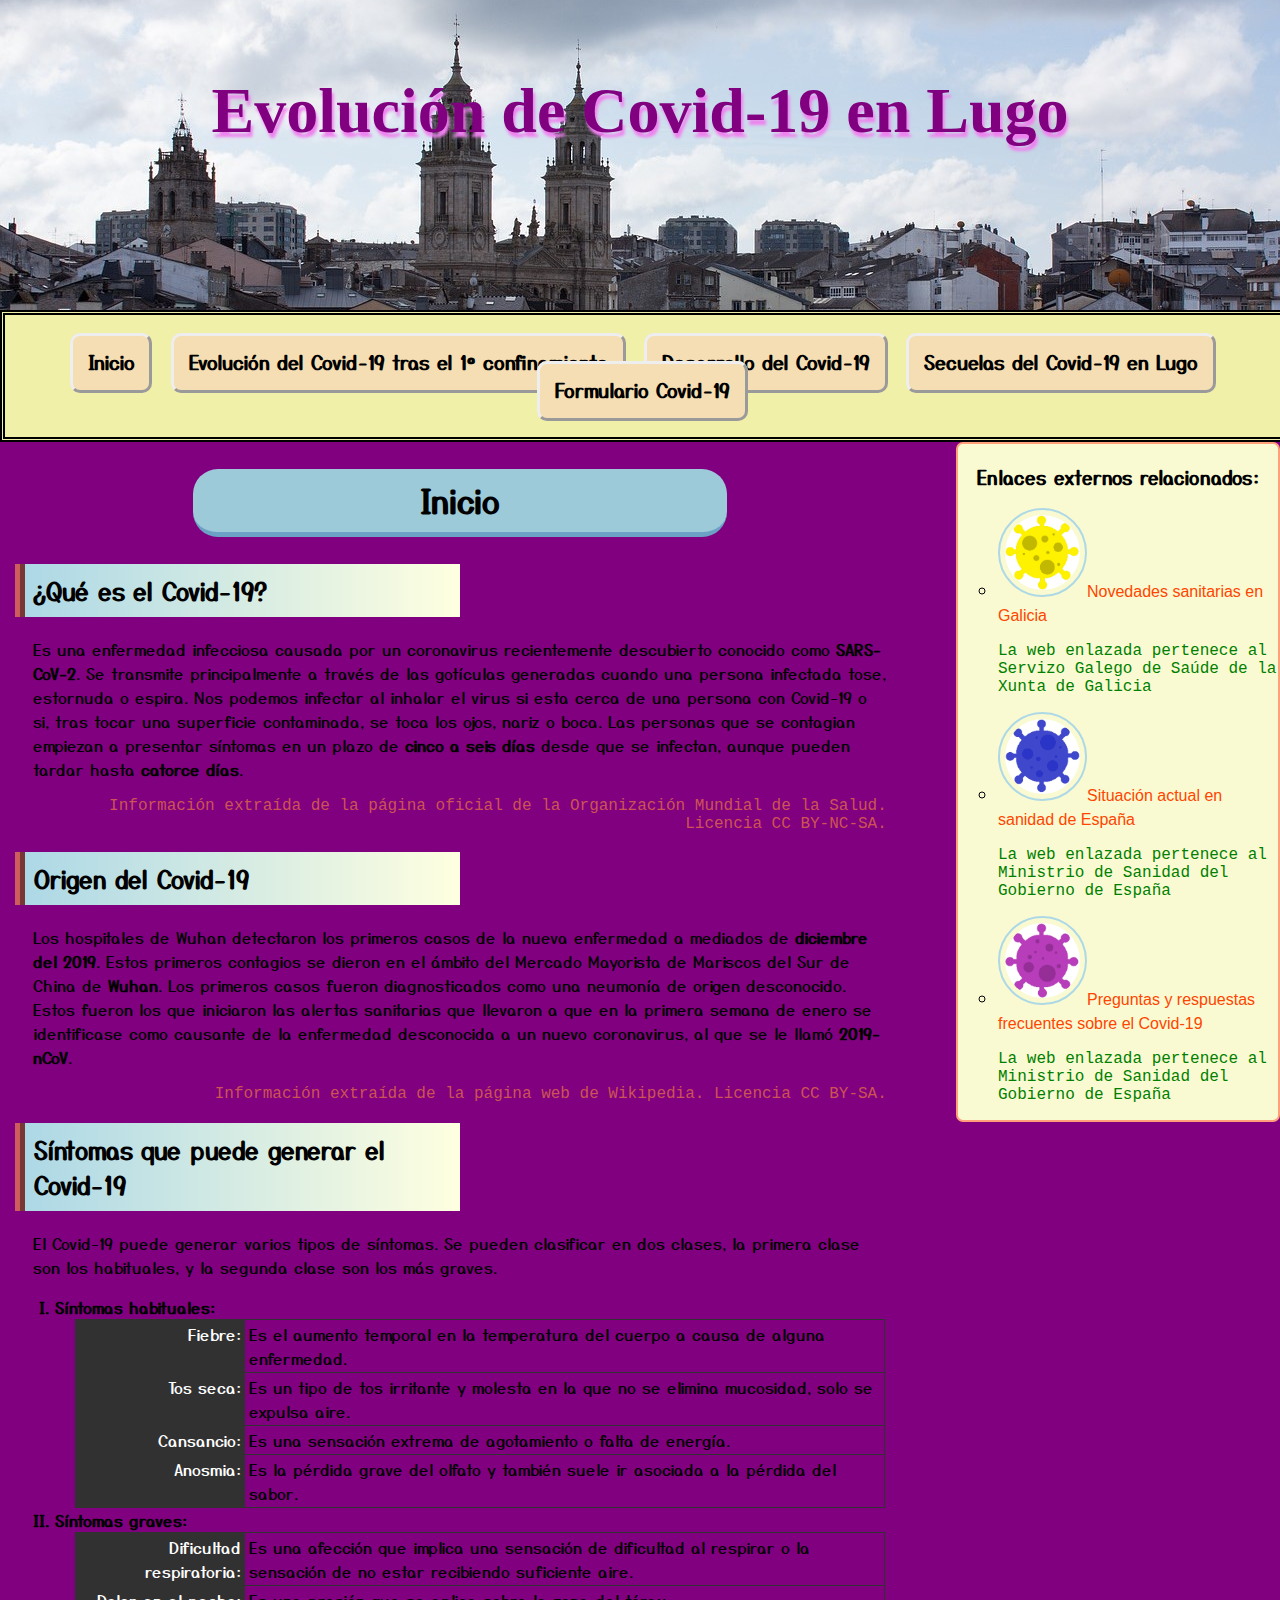
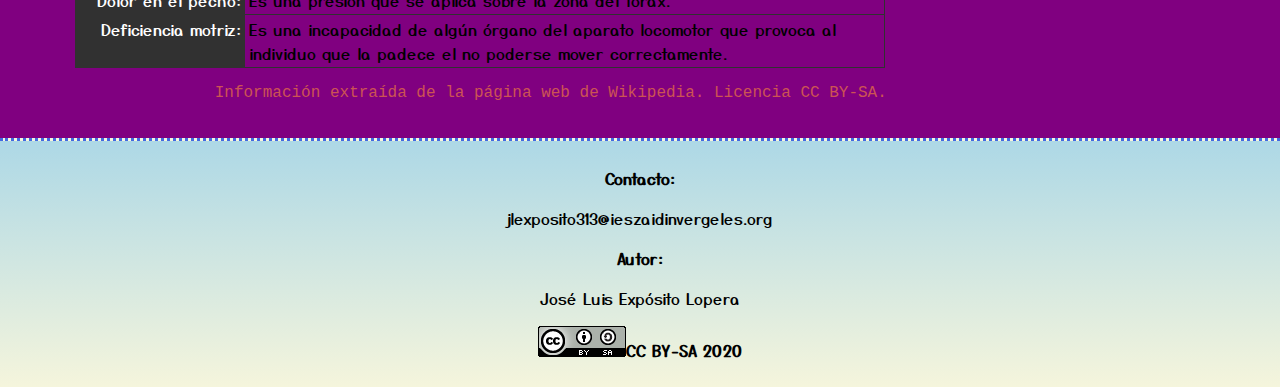
<file: index.htm>
<!DOCTYPE html>
<!--
     PRÁCTICA: Práctica 2

      AUTOR: José Luis Expósito Lopera

      CLASE: 1º ASIR-C

      TÍTULO DE LA PRÁCTICA: Diseño Web Estático (HTML+CSS)

      FECHA: 11/01/2021
-->
<html lang="es">    <!-- Determinamos el idioma del documento HTML -->
	<head>
        <meta charset="UTF-8"/>     <!-- Definimos la codificación de caracteres del documento HTML -->
        <meta name="author" content="José Luis Expósito Lopera"/>   <!-- Definimos al autor del documento HTML -->
        <meta name="keywords" lang="es" content="Galicia, Lugo, COVID-19, coronavirus, contagios, evolución covid19, pandemia"/>    <!-- Definimos palabras clave del documento HTML -->
        <meta name="description" lang="es" content="Evolución de la pandemia del coronavirus en la provincia gallega de Lugo"/>     <!-- Establecemos una descripción al documento HTML -->
		<title>Inicio</title>   <!-- Damos un titulo al documento HTML -->
        <link rel="icon" href="imagenes/favicon.png" type="image/png"/>     <!-- Establecemos el favicon de nuestra web y con "href" escogemos la ruta hasta la imagen -->
        <link rel="stylesheet" type="text/css" href="estilo/estilos.css">
	</head>
	<body>
        <header>    <!-- Definimos un contenedor de cabecera -->
            <h1>Evolución de Covid-19 en Lugo</h1>      <!-- Establecemos un encabezado -->

        </header>

        <nav>
            <ul>    <!-- Hacemos una lista desordenada, dentro de ella colocamos los ítems con "li" -->
                <li><a href="index.html" target="_self">Inicio</a></li>     <!-- Establecemos un hipervínculo hacia otra página. El destino del enlace lo determina href. Además añadimos que se abra en la misma pestaña con target="self" -->
                <li><a href="páginas/EvoluciónCovid.html" target="_self">Evolución del Covid-19 tras el 1º confinamiento</a></li>
                <li><a href="páginas/DesarrolloCovid.html" target="_self">Desarrollo del Covid-19</a></li>
                <li><a href="páginas/SecuelasCovid.html" target="_self">Secuelas del Covid-19 en Lugo</a></li>
                <li><a href="páginas/FormularioCovid.html" target="_self">Formulario Covid-19</a></li>
            </ul>
        </nav>

        <div class="contenedor">
        <section>   <!-- Definimos un espacio de sección -->
            <h2 class="sech">Inicio</h2>

            <article>   <!-- Definimos un artículo dentro de la sección -->
                <h2>¿Qué es el Covid-19?</h2>
                <p>Es una enfermedad infecciosa causada por un coronavirus recientemente descubierto conocido como <em>SARS-CoV-2</em>. Se transmite principalmente a través de las gotículas generadas cuando una persona infectada tose, estornuda o espira. Nos podemos infectar al inhalar el virus si esta cerca de una persona con Covid-19 o si, tras tocar una superficie contaminada, se toca los ojos, nariz o boca. Las personas que se contagian empiezan a presentar síntomas en un plazo de <em>cinco a seis días</em> desde que se infectan, aunque pueden tardar hasta <em>catorce días</em>.</p>      <!-- Definimos un párrafo -->
                <p class="cc">Información extraída de la página oficial de la Organización Mundial de la Salud. Licencia CC BY-NC-SA.</p>   <!-- Le damos la clase de Creative Commons al párrafo para diferenciarlo -->
            </article>

            <article>
                <h2>Origen del Covid-19</h2>
                <p>Los hospitales de Wuhan detectaron los primeros casos de la nueva enfermedad a mediados de <em>diciembre del 2019</em>. Estos primeros contagios se dieron en el ámbito del Mercado Mayorista de Mariscos del Sur de China de <em>Wuhan</em>. Los primeros casos fueron diagnosticados como una neumonía de origen desconocido. Estos fueron los que iniciaron las alertas sanitarias que llevaron a que en la primera semana de enero se identificase como causante de la enfermedad desconocida a un nuevo coronavirus, al que se le llamó <em>2019-nCoV</em>.</p>
                <p class="cc">Información extraída de la página web de Wikipedia. Licencia CC BY-SA.</p>
            </article>

            <article>
                <h2>Síntomas que puede generar el Covid-19</h2>
                <p>El Covid-19 puede generar varios tipos de síntomas. Se pueden clasificar en dos clases, la primera clase son los habituales, y la segunda clase son los más graves.</p>
                    <ol id="Sintomas">    <!-- Establecemos una lista ordenada para la que el 1 se referirá a los síntomas habituales y el 2 a los síntomas graves -->
                        <li class="Sintoma">Síntomas habituales:
                            <dl>    <!-- Establecemos una lista de definición que contendrá los distintos tipos de síntomas con "dt" y una definición de los mismos con "dd" -->
                                <dt>Fiebre:</dt><dd>Es el aumento temporal en la temperatura del cuerpo a causa de alguna enfermedad.</dd>
                                <dt>Tos seca:</dt><dd>Es un tipo de tos irritante y molesta en la que no se elimina mucosidad, solo se expulsa aire.</dd>
                                <dt>Cansancio:</dt><dd>Es una sensación extrema de agotamiento o falta de energía.</dd>
                                <dt>Anosmia:</dt><dd>Es la pérdida grave del olfato y también suele ir asociada a la pérdida del sabor.</dd>
                            </dl>  
                        </li>
                        <li class="Sintoma">Síntomas graves:
                            <dl>
                                <dt>Dificultad respiratoria:</dt><dd>Es una afección que implica una sensación de dificultad al respirar o la sensación de no estar recibiendo suficiente aire.</dd>
                                <dt>Dolor en el pecho:</dt><dd>Es una presión que se aplica sobre la zona del tórax.</dd>
                                <dt>Deficiencia motriz:</dt><dd>Es una incapacidad de algún órgano del aparato locomotor que provoca al individuo que la padece el no poderse mover correctamente.</dd>
                            </dl> 
                        </li>
                    </ol>
                <p class="cc">Información extraída de la página web de Wikipedia. Licencia CC BY-SA.</p>
            </article>

        </section>
        </div>

        <aside>     <!-- Hacemos una parte con contenido extra -->
            <h3>Enlaces externos relacionados:</h3>
            <ul class="aside">
                <li><a href="https://www.sergas.gal/" target="_blank">      <!-- Definimos la ruta del contenido relacionado y añadimos que se abra en una nueva pestaña con target="_blank" -->
                    <img src="imagenes/VirusA434.jpg" alt="Dibujo virus Covid-19 en amarillo" width="75" height="75"/>Novedades sanitarias en Galicia</a>   <!-- Añadimos una imagen, establecemos la ruta hacia la imagen y agregamos un texto alternativo a nuestra imagen. También le damos un tamaño mediante "width" y "height" -->
                    <p class="cc">La web enlazada pertenece al Servizo Galego de Saúde de la Xunta de Galicia</p>
                </li>

                <li><a href="https://www.mscbs.gob.es/profesionales/saludPublica/ccayes/alertasActual/nCov/situacionActual.htm" target="_blank">
                    <img src="imagenes/VirusB434.jpg" alt="Dibujo virus Covid-19 en azul" width="75" height="75"/>Situación actual en sanidad de España</a>
                    <p class="cc">La web enlazada pertenece al Ministrio de Sanidad del Gobierno de España</p>
                </li>

                <li><a href="https://www.mscbs.gob.es/ciudadanos/ene-covid/faqs.htm" target="_blank">
                    <img src="imagenes/VirusR434.jpg" alt="Dibujo virus Covid-19 en morado" width="75" height="75"/>Preguntas y respuestas frecuentes sobre el Covid-19</a>
                    <p class="cc">La web enlazada pertenece al Ministrio de Sanidad del Gobierno de España</p>
                </li>
            </ul>
        </aside>

        <footer>    <!-- Hacemos un pie de página -->
            <p class="footer">Contacto:</p><p>jlexposito313@ieszaidinvergeles.org</p>
            <p class="footer">Autor:</p><p>José Luis Expósito Lopera</p>
            <p class="footer"><img src="imagenes/CCBYSA.png" alt="Licencia Creative Commons Reconocimiento-CompartirIgual"/>CC BY-SA 2020</p>
        </footer>
	</body>
</html>
</file>
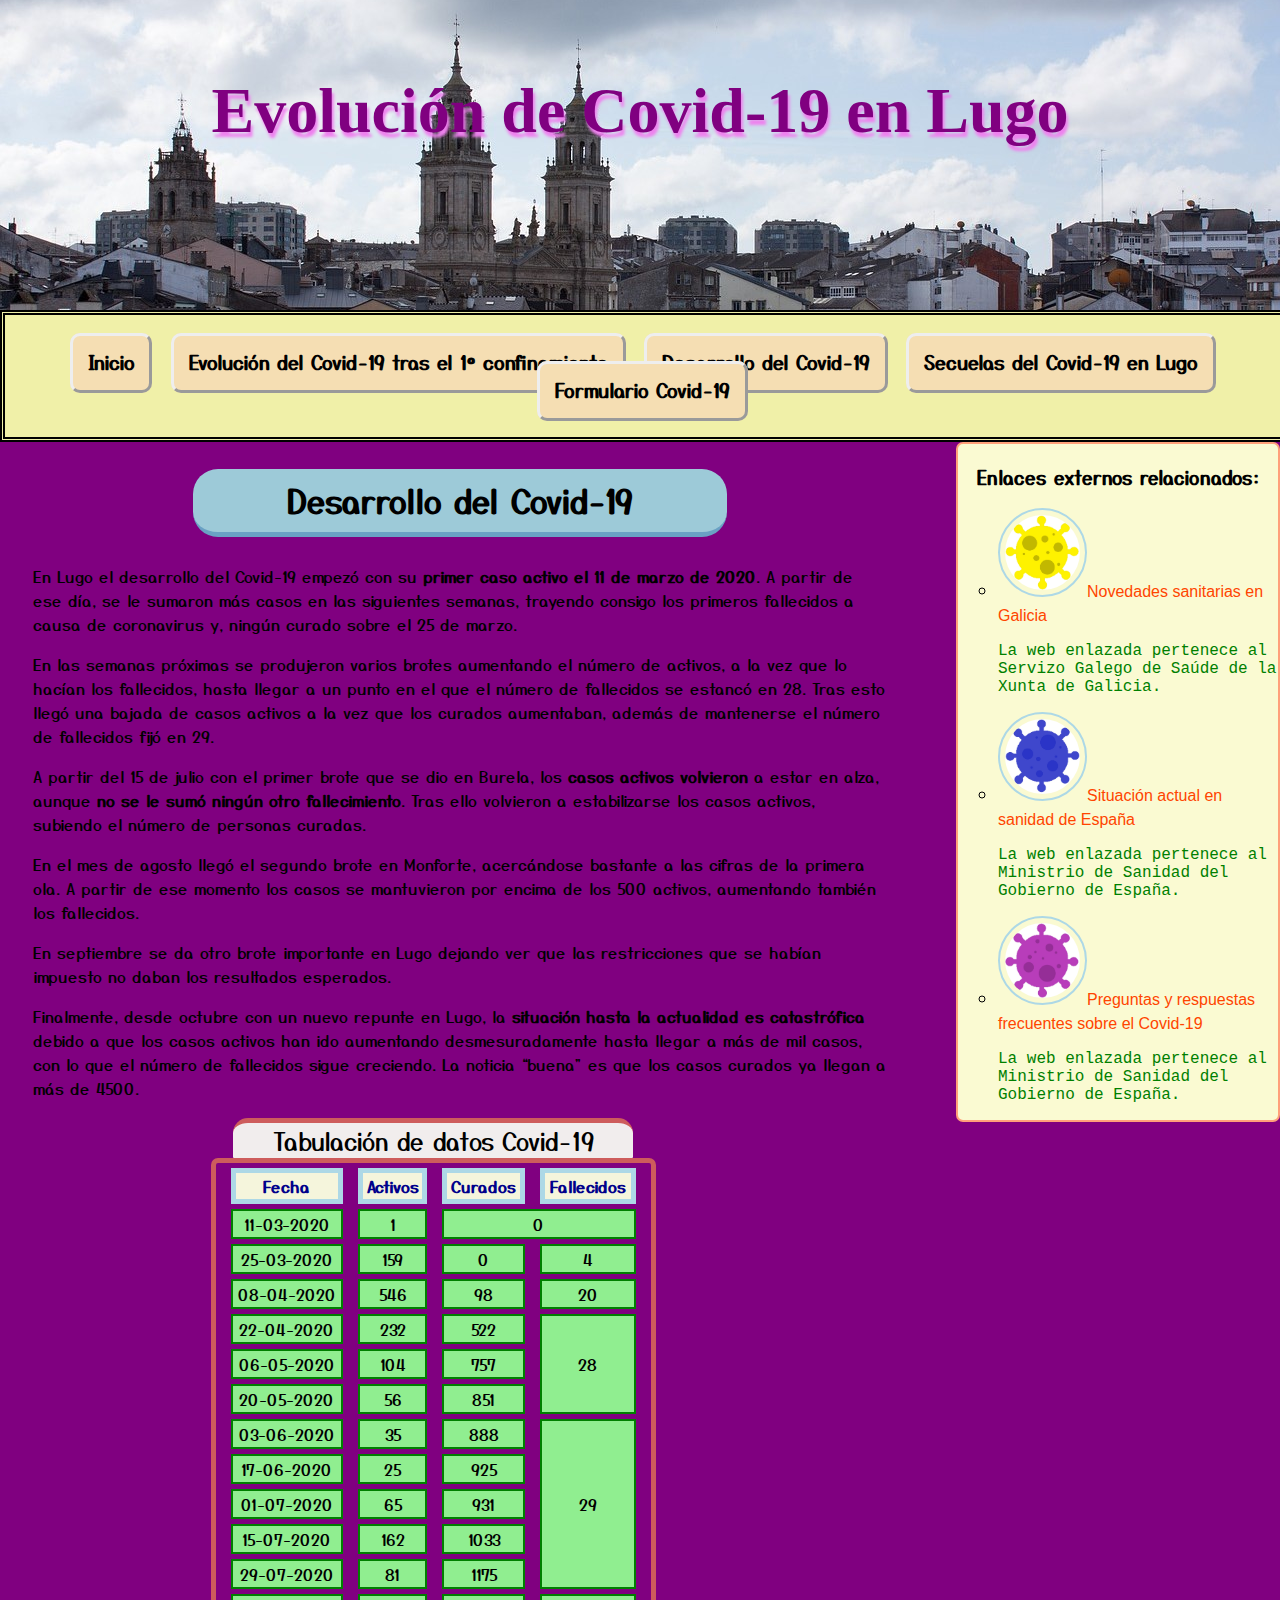
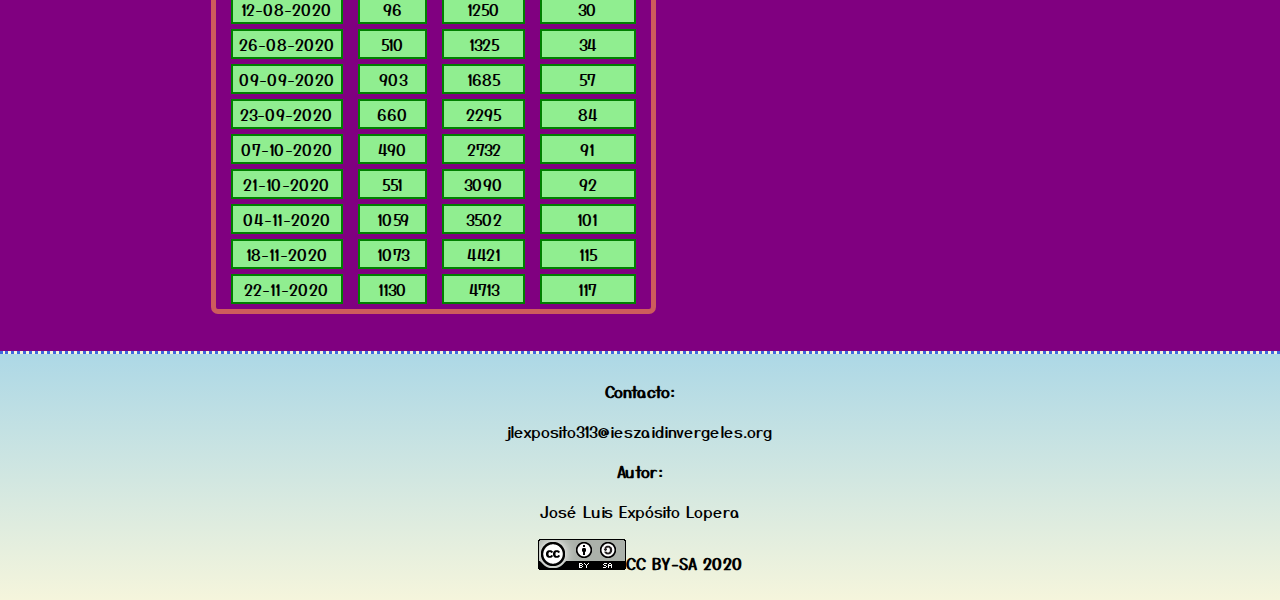
<file: páginas/DesarrolloCovid.html>
<!DOCTYPE html>
<html lang="es">
	<head>
        <meta charset="UTF-8"/>
        <meta name="author" content="José Luis Expósito Lopera"/>
        <meta name="keywords" lang="es" content="Galicia, Lugo, COVID-19, coronavirus, contagios, evolución covid19, pandemia"/>
        <meta name="description" lang="es" content="Evolución de la pandemia del coronavirus en la provincia gallega de Lugo"/>
		<title>Desarrollo del Covid-19</title>
        <link rel="icon" href="../imagenes/favicon.png" type="image/png"/>
        <link rel="stylesheet" type="text/css" href="../estilo/estilos.css">
	</head>
	<body>
        <header>
            <h1>Evolución de Covid-19 en Lugo</h1>
        </header>

        <nav>
            <ul>
                <li><a href="../index.html" target="_self">Inicio</a></li>
                <li><a href="EvoluciónCovid.html" target="_self">Evolución del Covid-19 tras el 1º confinamiento</a></li>
                <li><a href="DesarrolloCovid.html" target="_self">Desarrollo del Covid-19</a></li>
                <li><a href="SecuelasCovid.html" target="_self">Secuelas del Covid-19 en Lugo</a></li>
                <li><a href="FormularioCovid.html" target="_self">Formulario Covid-19</a></li>
            </ul>
        </nav>

        <div class="contenedor">
        <section>
            <h2  class="sech">Desarrollo del Covid-19</h2>
            
            <article>
            <p>En Lugo el desarrollo del Covid-19 empezó con su <em>primer caso activo el 11 de marzo de 2020</em>. A partir de ese día, se le sumaron más casos en las siguientes semanas, trayendo consigo los primeros fallecidos a causa de coronavirus y, ningún curado sobre el 25 de marzo.</p>
            <p>En las semanas próximas se produjeron varios brotes aumentando el número de activos, a la vez que lo hacían los fallecidos, hasta llegar a un punto en el que el número de fallecidos se estancó en 28. Tras esto llegó una bajada de casos activos a la vez que los curados aumentaban, además de mantenerse el número de fallecidos fijó en 29.</p>
            <p>A partir del 15 de julio con el primer brote que se dio en Burela, los <em>casos activos volvieron</em> a estar en alza, aunque <em>no se le sumó ningún otro fallecimiento</em>. Tras ello volvieron a estabilizarse los casos activos, subiendo el número de personas curadas.</p>
            <p>En el mes de agosto llegó el segundo brote en Monforte, acercándose bastante a las cifras de la primera ola. A partir de ese momento los casos se mantuvieron por encima de los 500 activos, aumentando también los fallecidos.</p>
            <p>En septiembre se da otro brote importante en Lugo dejando ver que las restricciones que se habían impuesto no daban los resultados esperados.</p>
            <p>Finalmente, desde octubre con un nuevo repunte en Lugo, la <em>situación hasta la actualidad es catastrófica</em> debido a que los casos activos han ido aumentando desmesuradamente hasta llegar a más de mil casos, con lo que el número de fallecidos sigue creciendo. La noticia “buena” es que los casos curados ya llegan a más de 4500.</p>

            <table>     <!-- Creamos una tabla, y dentro de ella establecemos las filas que tendrá con "tr". Dentro de cada fila podemos encontrar celdas de cabecera con "th" o celdas con datos con "td" -->
            <caption>Tabulación de datos Covid-19</caption>
                <tr>
                    <th>Fecha</th>
                    <th>Activos</th>
                    <th>Curados</th>
                    <th>Fallecidos</th>
                </tr>
                <tr>
                    <td>11-03-2020</td>
                    <td>1</td>
                    <td colspan="2">0</td>      <!-- Usamos "colspan" para definir que las columnas se juntaran un determinado número de celdas -->
                </tr>
                <tr>
                    <td>25-03-2020</td>
                    <td>159</td>
                    <td>0</td>
                    <td>4</td>
                </tr>
                <tr>
                    <td>08-04-2020</td>
                    <td>546</td>
                    <td>98</td>
                    <td>20</td>
                </tr>
                <tr>
                    <td>22-04-2020</td>
                    <td>232</td>
                    <td>522</td>
                    <td rowspan="3">28</td>      <!-- Usamos "rowspan" para definir que las filas se juntaran un determinado número de celdas -->
                </tr>
                <tr>
                    <td>06-05-2020</td>
                    <td>104</td>
                    <td>757</td>
                </tr>
                <tr>
                    <td>20-05-2020</td>
                    <td>56</td>
                    <td>851</td>
                </tr>
                <tr>
                    <td>03-06-2020</td>
                    <td>35</td>
                    <td>888</td>
                    <td rowspan="5">29</td>      <!-- Usamos "rowspan" para definir que las filas se juntaran un determinado número de celdas -->
                </tr>
                <tr>
                    <td>17-06-2020</td>
                    <td>25</td>
                    <td>925</td>
                </tr>
                <tr>
                    <td>01-07-2020</td>
                    <td>65</td>
                    <td>931</td>
                </tr>
                <tr>
                    <td>15-07-2020</td>
                    <td>162</td>
                    <td>1033</td>
                </tr>
                <tr>
                    <td>29-07-2020</td>
                    <td>81</td>
                    <td>1175</td>
                </tr>
                <tr>
                    <td>12-08-2020</td>
                    <td>96</td>
                    <td>1250</td>
                    <td>30</td>
                </tr>
                <tr>
                    <td>26-08-2020</td>
                    <td>510</td>
                    <td>1325</td>
                    <td>34</td>
                </tr>
                <tr>
                    <td>09-09-2020</td>
                    <td>903</td>
                    <td>1685</td>
                    <td>57</td>
                </tr>
                <tr>
                    <td>23-09-2020</td>
                    <td>660</td>
                    <td>2295</td>
                    <td>84</td>
                </tr>
                <tr>
                    <td>07-10-2020</td>
                    <td>490</td>
                    <td>2732</td>
                    <td>91</td>
                </tr>
                <tr>
                    <td>21-10-2020</td>
                    <td>551</td>
                    <td>3090</td>
                    <td>92</td>
                </tr>
                <tr>
                    <td>04-11-2020</td>
                    <td>1059</td>
                    <td>3502</td>
                    <td>101</td>
                </tr>
                <tr>
                    <td>18-11-2020</td>
                    <td>1073</td>
                    <td>4421</td>
                    <td>115</td>
                </tr>
                <tr>
                    <td>22-11-2020</td>
                    <td>1130</td>
                    <td>4713</td>
                    <td>117</td>
                </tr>
            </table>
            </article>
        </section>
        </div>

        <aside>
            <h3>Enlaces externos relacionados:</h3>
            <ul class="aside">
                <li><a href="https://www.sergas.gal/" target="_blank">
                    <img src="../imagenes/VirusA434.jpg" alt="Dibujo virus Covid-19 en amarillo" width="75" height="75"/>Novedades sanitarias en Galicia</a>
                    <p class="cc">La web enlazada pertenece al Servizo Galego de Saúde de la Xunta de Galicia.</p>
                </li>

                <li><a href="https://www.mscbs.gob.es/profesionales/saludPublica/ccayes/alertasActual/nCov/situacionActual.htm" target="_blank">
                    <img src="../imagenes/VirusB434.jpg" alt="Dibujo virus Covid-19 en azul" width="75" height="75"/>Situación actual en sanidad de España</a>
                    <p class="cc">La web enlazada pertenece al Ministrio de Sanidad del Gobierno de España.</p>
                </li>

                <li><a href="https://www.mscbs.gob.es/ciudadanos/ene-covid/faqs.htm" target="_blank">
                    <img src="../imagenes/VirusR434.jpg" alt="Dibujo virus Covid-19 en morado" width="75" height="75"/>Preguntas y respuestas frecuentes sobre el Covid-19</a>
                    <p class="cc">La web enlazada pertenece al Ministrio de Sanidad del Gobierno de España.</p>
                </li>
            </ul>
        </aside>

        <footer>
            <p class="footer">Contacto:</p><p>jlexposito313@ieszaidinvergeles.org</p>
            <p class="footer">Autor:</p><p>José Luis Expósito Lopera</p>
            <p class="footer"><img src="../imagenes/CCBYSA.png" alt="Licencia Creative Commons Reconocimiento-CompartirIgual"/>CC BY-SA 2020</p>
        </footer>
	</body>
</html>
</file>
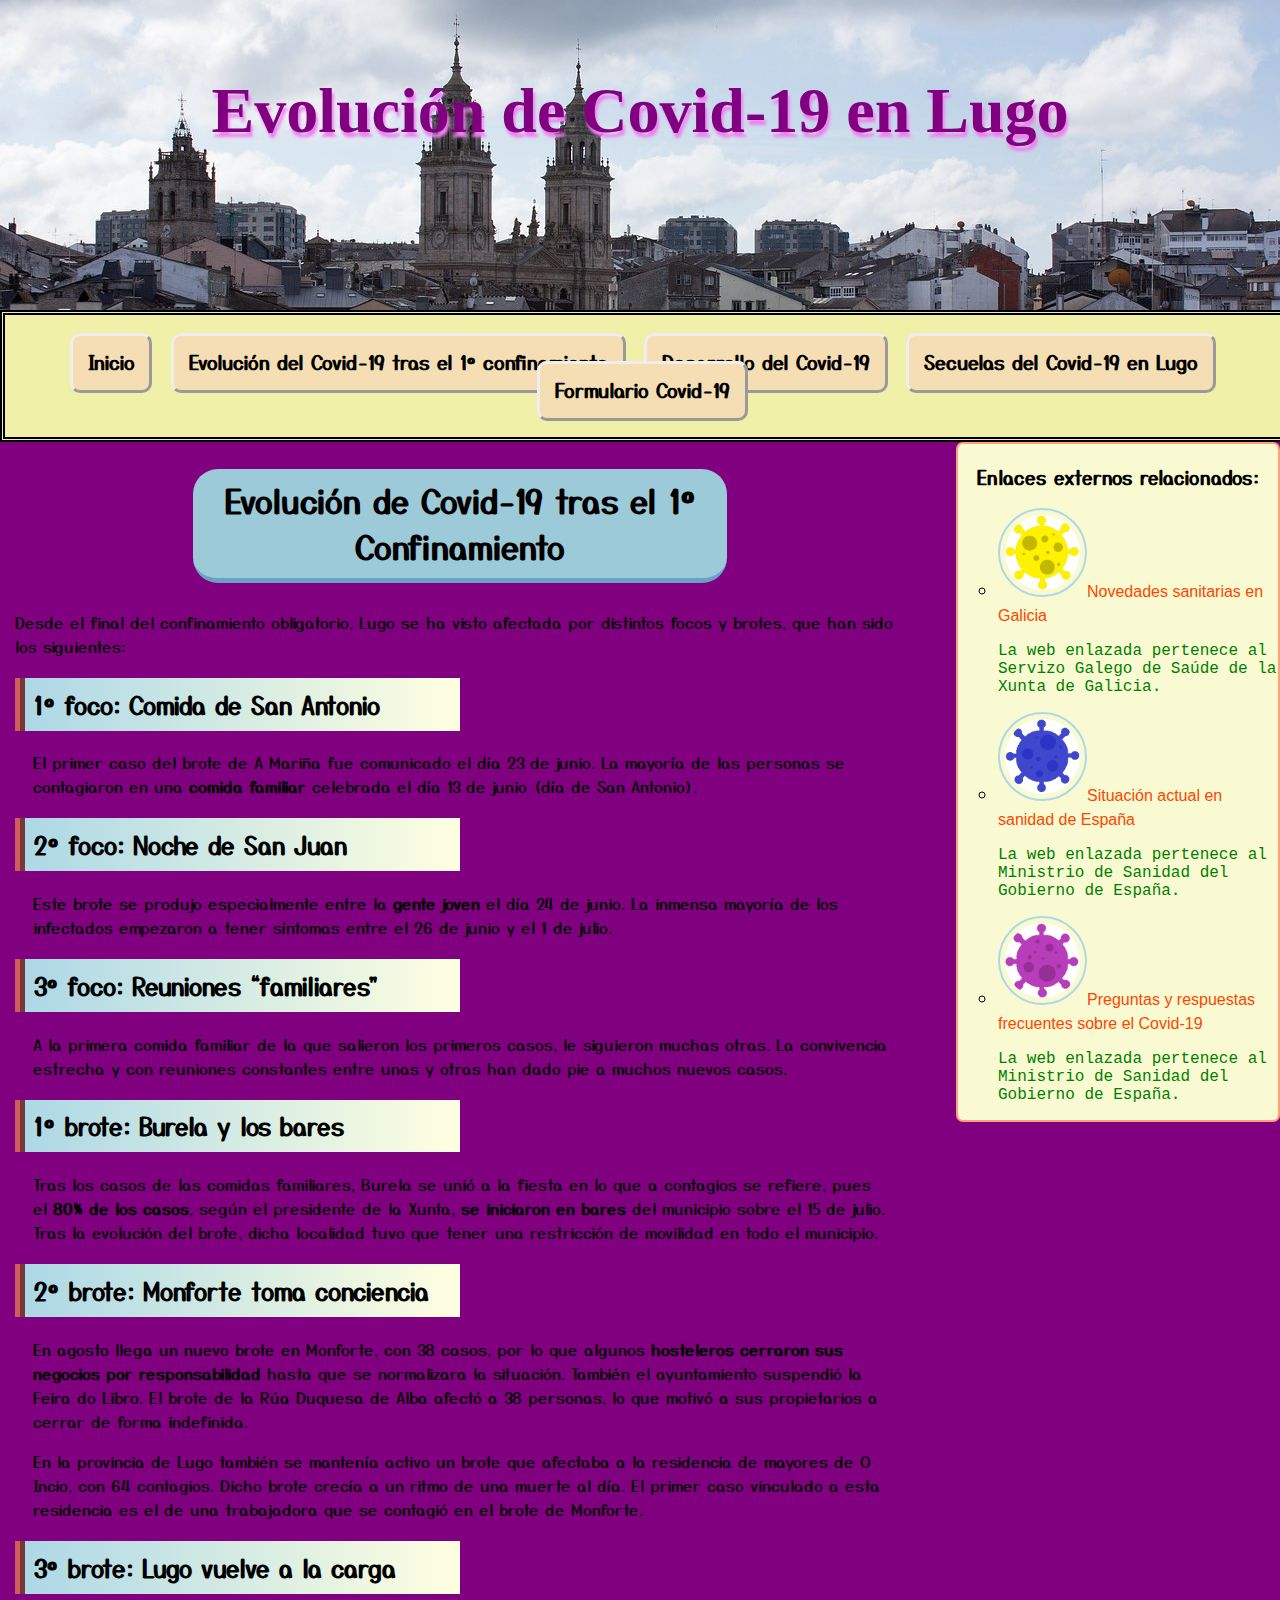
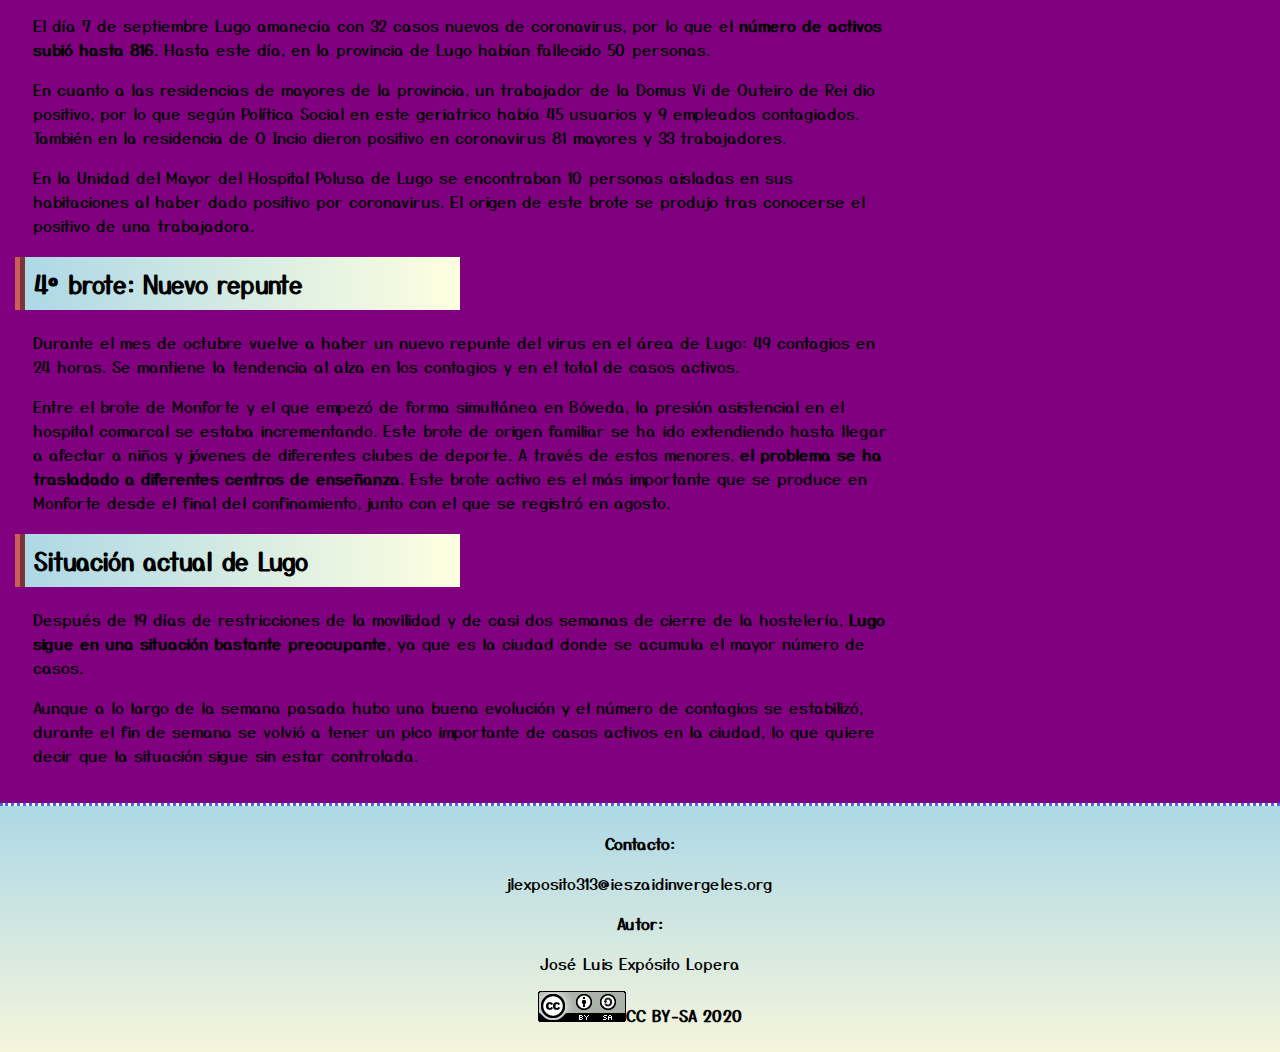
<file: páginas/EvoluciónCovid.html>
<!DOCTYPE html>
<html lang="es">
	<head>
        <meta charset="UTF-8"/>
        <meta name="author" content="José Luis Expósito Lopera"/>
        <meta name="keywords" lang="es" content="Galicia, Lugo, COVID-19, coronavirus, contagios, evolución covid19, pandemia"/>
        <meta name="description" lang="es" content="Evolución de la pandemia del coronavirus en la provincia gallega de Lugo"/>
		<title>Evolución de Covid-19 tras el 1º Confinamiento</title>
        <link rel="icon" href="../imagenes/favicon.png" type="image/png"/>
        <link rel="stylesheet" type="text/css" href="../estilo/estilos.css">
	</head>
	<body>
        <header>
            <h1>Evolución de Covid-19 en Lugo</h1>
        </header>

        <nav>
            <ul>
                <li><a href="../index.html" target="_self">Inicio</a></li>
                <li><a href="EvoluciónCovid.html" target="_self">Evolución del Covid-19 tras el 1º confinamiento</a></li>
                <li><a href="DesarrolloCovid.html" target="_self">Desarrollo del Covid-19</a></li>
                <li><a href="SecuelasCovid.html" target="_self">Secuelas del Covid-19 en Lugo</a></li>
                <li><a href="FormularioCovid.html" target="_self">Formulario Covid-19</a></li>
            </ul>
        </nav>

        <div class="contenedor">
        <section>
            <h2 class="sech">Evolución de Covid-19 tras el 1º Confinamiento</h2>
            <p>Desde el final del confinamiento obligatorio, Lugo se ha visto afectada por distintos focos y brotes, que han sido los siguientes:</p>

            <article>
            <h2>1º foco: Comida de San Antonio</h2>
            <p>El primer caso del brote de A Mariña fue comunicado el día 23 de junio. La mayoría de las personas se contagiaron en una <em>comida familiar</em> celebrada el día 13 de junio (día de San Antonio).</p>
            </article>

            <article>
                <h2>2º foco: Noche de San Juan</h2>
                <p>Este brote se produjo especialmente entre la <em>gente joven</em> el día 24 de junio. La inmensa mayoría de los infectados empezaron a tener síntomas entre el 26 de junio y el 1 de julio.</p>
            </article>

            <article>
                <h2>3º foco: Reuniones “familiares”</h2>
                <p>A la primera comida familiar de la que salieron los primeros casos, le siguieron muchas otras. La convivencia estrecha y con reuniones constantes entre unas y otras han dado pie a muchos nuevos casos.
                </p>
            </article>

            <article>
                <h2>1º brote: Burela y los bares</h2>
                <p>Tras los casos de las comidas familiares, Burela se unió a la fiesta en lo  que a contagios se refiere, pues el <em>80% de los casos</em>, según el presidente de la Xunta, <em>se iniciaron en bares</em> del municipio sobre el 15 de julio. Tras la evolución del brote, dicha localidad tuvo que tener una restricción de movilidad en todo el municipio.</p>
            </article>
            
            <article>
                <h2>2º brote: Monforte toma conciencia</h2>
                <p>En agosto llega un nuevo brote en Monforte, con 38 casos, por lo que algunos <em>hosteleros cerraron sus negocios por responsabilidad</em> hasta que se normalizara la situación. También el ayuntamiento suspendió la Feira do Libro. El brote de la Rúa Duquesa de Alba afectó a 38 personas, lo que motivó a sus propietarios a cerrar de forma indefinida.</p>
                <p>En la provincia de Lugo también se mantenía activo un brote que afectaba a la residencia de mayores de O Incio, con 64 contagios. Dicho brote crecía a un ritmo de una muerte al día. El primer caso vinculado a esta residencia es el de una trabajadora que se contagió en el brote de Monforte.</p>
            </article>
            
            <article>
                <h2>3º brote: Lugo vuelve a la carga</h2>
                <p>El día 7 de septiembre Lugo amanecía con 32 casos nuevos de coronavirus, por lo que el <em>número de activos subió hasta 816</em>. Hasta este día, en la provincia de Lugo habían fallecido 50 personas.</p>
                <p>En cuanto a las residencias de mayores de la provincia, un trabajador de la Domus Vi de Outeiro de Rei dio positivo, por lo que según Política Social en este geriatrico había 45 usuarios y 9 empleados contagiados. También en la residencia de O Incio dieron positivo en coronavirus 81 mayores y 33 trabajadores.</p>
                <p>En la Unidad del Mayor del Hospital Polusa de Lugo se encontraban 10 personas aisladas en sus habitaciones al haber dado positivo por coronavirus. El origen de este brote se produjo tras conocerse el positivo de una trabajadora.</p>
            </article>

            <article>
                <h2>4º brote: Nuevo repunte</h2>
                <p>Durante el mes de octubre vuelve a haber un nuevo repunte del virus en el área de Lugo: 49 contagios en 24 horas. Se mantiene la tendencia al alza en los contagios y en el total de casos activos.</p>
                <p>Entre el brote de Monforte y el que empezó de forma simultánea en Bóveda, la presión asistencial en el hospital comarcal se estaba incrementando. Este brote de origen familiar se ha ido extendiendo hasta llegar a afectar a niños y jóvenes de diferentes clubes de deporte. A través de estos menores, <em>el problema se ha trasladado a diferentes centros de enseñanza</em>. Este brote activo es el más importante que se produce en Monforte desde el final del confinamiento, junto con el que se registró en agosto.</p>
            </article>

            <article>
                <h2>Situación actual de Lugo</h2>
                <p>Después de 19 días de restricciones de la movilidad y de casi dos semanas de cierre de la hostelería, <em>Lugo sigue en una situación bastante preocupante</em>, ya que es la ciudad donde se acumula el mayor número de casos.</p>
                <p>Aunque a lo largo de la semana pasada hubo una buena evolución y el número de contagios se estabilizó, durante el fin de semana se volvió a tener un pico importante de casos activos en la ciudad, lo que quiere decir que la situación sigue sin estar controlada.</p>
            </article>
        </section>
        </div>

        <aside>
            <h3>Enlaces externos relacionados:</h3>
            <ul class="aside">
                <li><a href="https://www.sergas.gal/" target="_blank">
                    <img src="../imagenes/VirusA434.jpg" alt="Dibujo virus Covid-19 en amarillo" width="75" height="75"/>Novedades sanitarias en Galicia</a>
                    <p class="cc">La web enlazada pertenece al Servizo Galego de Saúde de la Xunta de Galicia.</p>
                </li>

                <li><a href="https://www.mscbs.gob.es/profesionales/saludPublica/ccayes/alertasActual/nCov/situacionActual.htm" target="_blank">
                    <img src="../imagenes/VirusB434.jpg" alt="Dibujo virus Covid-19 en azul" width="75" height="75"/>Situación actual en sanidad de España</a>
                    <p class="cc">La web enlazada pertenece al Ministrio de Sanidad del Gobierno de España.</p>
                </li>

                <li><a href="https://www.mscbs.gob.es/ciudadanos/ene-covid/faqs.htm" target="_blank">
                    <img src="../imagenes/VirusR434.jpg" alt="Dibujo virus Covid-19 en morado" width="75" height="75"/>Preguntas y respuestas frecuentes sobre el Covid-19</a>
                    <p class="cc">La web enlazada pertenece al Ministrio de Sanidad del Gobierno de España.</p>
                </li>
            </ul>
        </aside>

        <footer>
            <p class="footer">Contacto:</p><p>jlexposito313@ieszaidinvergeles.org</p>
            <p class="footer">Autor:</p><p>José Luis Expósito Lopera</p>
            <p class="footer"><img src="../imagenes/CCBYSA.png" alt="Licencia Creative Commons Reconocimiento-CompartirIgual"/>CC BY-SA 2020</p>
        </footer>
	</body>
</html>
</file>
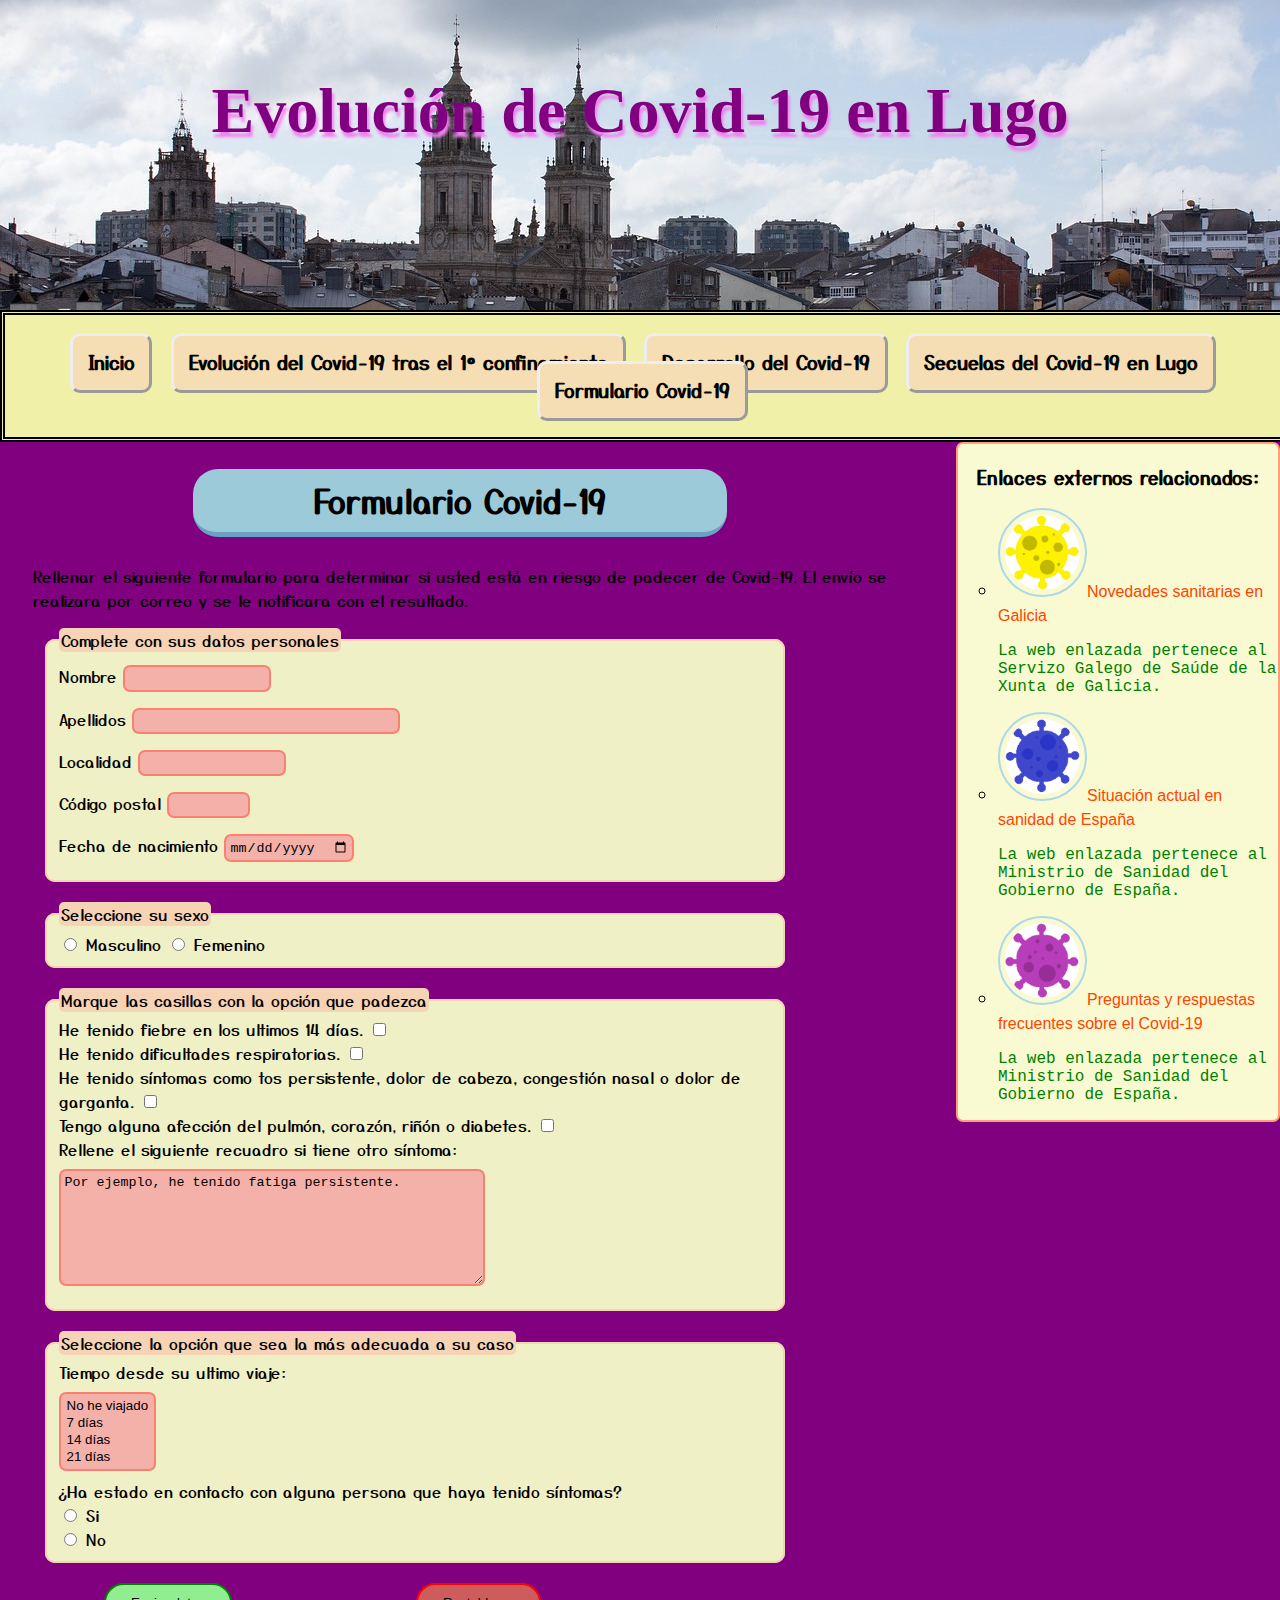
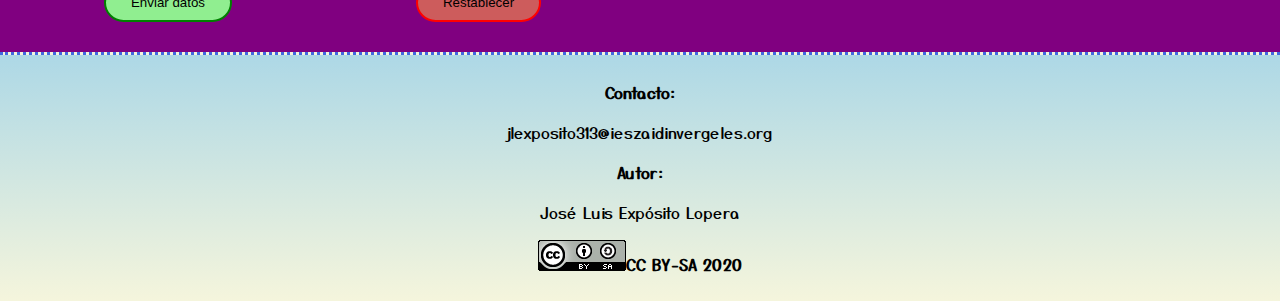
<file: páginas/FormularioCovid.html>
<!DOCTYPE html>
<html lang="es">
	<head>
        <meta charset="UTF-8"/>
        <meta name="author" content="José Luis Expósito Lopera"/>
        <meta name="keywords" lang="es" content="Galicia, Lugo, COVID-19, coronavirus, contagios, evolución covid19, pandemia"/>
        <meta name="description" lang="es" content="Evolución de la pandemia del coronavirus en la provincia gallega de Lugo"/>
		<title>Formulario Covid-19</title>
        <link rel="icon" href="../imagenes/favicon.png" type="image/png"/>
        <link rel="stylesheet" type="text/css" href="../estilo/estilos.css">
	</head>
	<body>
        <header>
            <h1>Evolución de Covid-19 en Lugo</h1>
        </header>

        <nav>
            <ul>
                <li><a href="../index.html" target="_self">Inicio</a></li>
                <li><a href="EvoluciónCovid.html" target="_self">Evolución del Covid-19 tras el 1º confinamiento</a></li>
                <li><a href="DesarrolloCovid.html" target="_self">Desarrollo del Covid-19</a></li>
                <li><a href="SecuelasCovid.html" target="_self">Secuelas del Covid-19 en Lugo</a></li>
                <li><a href="FormularioCovid.html" target="_self">Formulario Covid-19</a></li>
            </ul>
        </nav>
        
        <div class="contenedor">
        <section>
            <h2 class="sech">Formulario Covid-19</h2>

            <article>
            <p>Rellenar el siguiente formulario para determinar si usted está en riesgo de padecer de Covid-19. El envío se realizara por correo y se le notificara con el resultado.</p>

            <form action="mailto:jlexposito313@ieszaidinvergeles.org" method="post">    <!-- Creamos un formulario y detallamos que el formulario se envíe por correo siguiendo el método "post" -->
                <fieldset>      <!-- Agrupamos los elementos relacionados del formulario en un campo -->
                    <legend>Complete con sus datos personales</legend>      <!-- Establecemos una titulo para el campo -->
                    <div>
                        <label for="nombre">Nombre</label>  <!-- Definimos la información que se necesita para completar la casilla -->
                        <input type="text" id="nombre" size="15" name="Nombre" tabindex="1"/>  <!-- Hacemos una casilla para completarla con texto (esto se especifica en el type). Con size marcamos el tamaño de la casilla. Con tabindex marcamos un orden para que se vaya seleccionando cada vez que pulsamos el boton de tabulación -->
                    </div>
                    <div>
                        <label for="apellidos">Apellidos</label>
                        <input type="text" id="apellidos" size="30" name="Apellidos" tabindex="2"/>
                    </div>
                    <div>
                        <label for="localidad">Localidad</label>
                        <input type="text" id="localidad" size="15" name="Localidad" tabindex="3"/>
                    </div>
                    <div>
                        <label for="codigopostal">Código postal</label>
                        <input type="number" id="codigopostal" min="1001" max="52080" name="CodigoPostal" tabindex="4"/>    <!-- En este caso usamos type="number" para especificar que se usen números. Con "min" establecemos el valor mínimo y con "max" el valor máximo -->
                    </div>
                    <div>
                        <label for="fechanacimiento">Fecha de nacimiento </label>
                        <input type="date" id="fechanacimiento" name="FechaNacimiento" tabindex="5"/>     <!-- Usando type="date" especificamos una fecha -->
                    </div>
                </fieldset> 
    
                <fieldset>
                    <legend>Seleccione su sexo</legend>
                    <input type="radio" id="masculino" name="sexo" value="Masculino" tabindex="6"/>  <!-- Utilizamos type="radio" para especificar un botón con selección única -->
                    <label for="masculino">Masculino</label>
                    <input type="radio" id="femenino" name="sexo" value="Femenino"/>
                    <label for="femenino">Femenino</label>
                </fieldset>

                <fieldset>
                    <legend>Marque las casillas con la opción que padezca</legend>
                    <div>
                        <label for="fiebre">He tenido fiebre en los ultimos 14 días.</label>    <!-- Usamos type="checkbox" para establecer un bloque de verificación -->
                        <input type="checkbox" id="fiebre" name="Fiebre" tabindex="7"/>
                    </div>
                    <div>
                        <label for="respiratorias">He tenido dificultades respiratorias.</label>
                        <input type="checkbox" id="respiratorias" name="Respiratorias" tabindex="8"/>
                    </div>
                    <div>
                        <label for="sintomas">He tenido síntomas como tos persistente, dolor de cabeza, congestión nasal o dolor de garganta.</label>
                        <input type="checkbox" id="sintomas" name=" Síntomas" tabindex="9"/>
                    </div>
                    <div>
                        <label for="condición">Tengo alguna afección del pulmón, corazón, riñón o diabetes.</label>
                        <input type="checkbox" id="condición" name=" Condición" tabindex="10"/>
                    </div>
                    <div>
                        <label for="otrosintoma">Rellene el siguiente recuadro si tiene otro síntoma:</label>
                        <div>
                        <textarea id="otrosintoma" cols="50" rows="7" placeholder="Por ejemplo, he tenido fatiga persistente." name="OtroSíntoma" tabindex="11"></textarea>   <!-- Establecemos un cuadro de texto para completar. Mediante "cols" y "rows" asignamos el tamaño. Con "placeholder" establecemos un texto de ejemplo -->
                        </div>
                    </div>
                </fieldset>
    
                <fieldset>
                    <legend>Seleccione la opción que sea la más adecuada a su caso</legend>
                    <label>Tiempo desde su ultimo viaje:</label>
                    <div>
                        <select size="4" name="Viaje" tabindex="12">      <!-- Hacemos un cuadro de selección. Con "size" ajustamos las opciones que se presentan -->
                            <option value="No">No he  viajado</option>      <!-- Mediante option agregamos una opción a seleccionar. Usando "selected=selected" marcamos la opción por defecto -->
                            <option value="7días">7 días</option>
                            <option value="14días">14 días</option>
                            <option value="21días">21 días</option>
                        </select>
                    </div>

                    <label>¿Ha estado en contacto con alguna persona que haya tenido síntomas?</label>
                    <div>
                        <input type="radio" id="si" name="Contacto" value="Si" tabindex="13"/>
                        <label for="si">Si</label>
                    </div>
                    <div>
                        <input type="radio" id="no" name="Contacto" value="No" tabindex="14"/>
                        <label for="no">No</label>
                    </div>
                </fieldset>

                    <div>
                        <input type="submit" value="Enviar datos" tabindex="15"/>     <!-- Creamos un botón para enviar el formulario -->
                        <input type="reset" value="Restablecer" tabindex="16"/>       <!-- Creamos un botón para reiniciar el formulario -->
                    </div>
            </form>
            </article>
        </section>
        </div>

        <aside>
            <h3>Enlaces externos relacionados:</h3>
            <ul class="aside">
                <li><a href="https://www.sergas.gal/" target="_blank">
                    <img src="../imagenes/VirusA434.jpg" alt="Dibujo virus Covid-19 en amarillo" width="75" height="75"/>Novedades sanitarias en Galicia</a>
                    <p class="cc">La web enlazada pertenece al Servizo Galego de Saúde de la Xunta de Galicia.</p>
                </li>

                <li><a href="https://www.mscbs.gob.es/profesionales/saludPublica/ccayes/alertasActual/nCov/situacionActual.htm" target="_blank">
                    <img src="../imagenes/VirusB434.jpg" alt="Dibujo virus Covid-19 en azul" width="75" height="75"/>Situación actual en sanidad de España</a>
                    <p class="cc">La web enlazada pertenece al Ministrio de Sanidad del Gobierno de España.</p>
                </li>

                <li><a href="https://www.mscbs.gob.es/ciudadanos/ene-covid/faqs.htm" target="_blank">
                    <img src="../imagenes/VirusR434.jpg" alt="Dibujo virus Covid-19 en morado" width="75" height="75"/>Preguntas y respuestas frecuentes sobre el Covid-19</a>
                    <p class="cc">La web enlazada pertenece al Ministrio de Sanidad del Gobierno de España.</p>
                </li>
            </ul>
        </aside>

        <footer>
            <p class="footer">Contacto:</p><p>jlexposito313@ieszaidinvergeles.org</p>
            <p class="footer">Autor:</p><p>José Luis Expósito Lopera</p>
            <p class="footer"><img src="../imagenes/CCBYSA.png" alt="Licencia Creative Commons Reconocimiento-CompartirIgual"/>CC BY-SA 2020</p>
        </footer>
	</body>
</html>
</file>
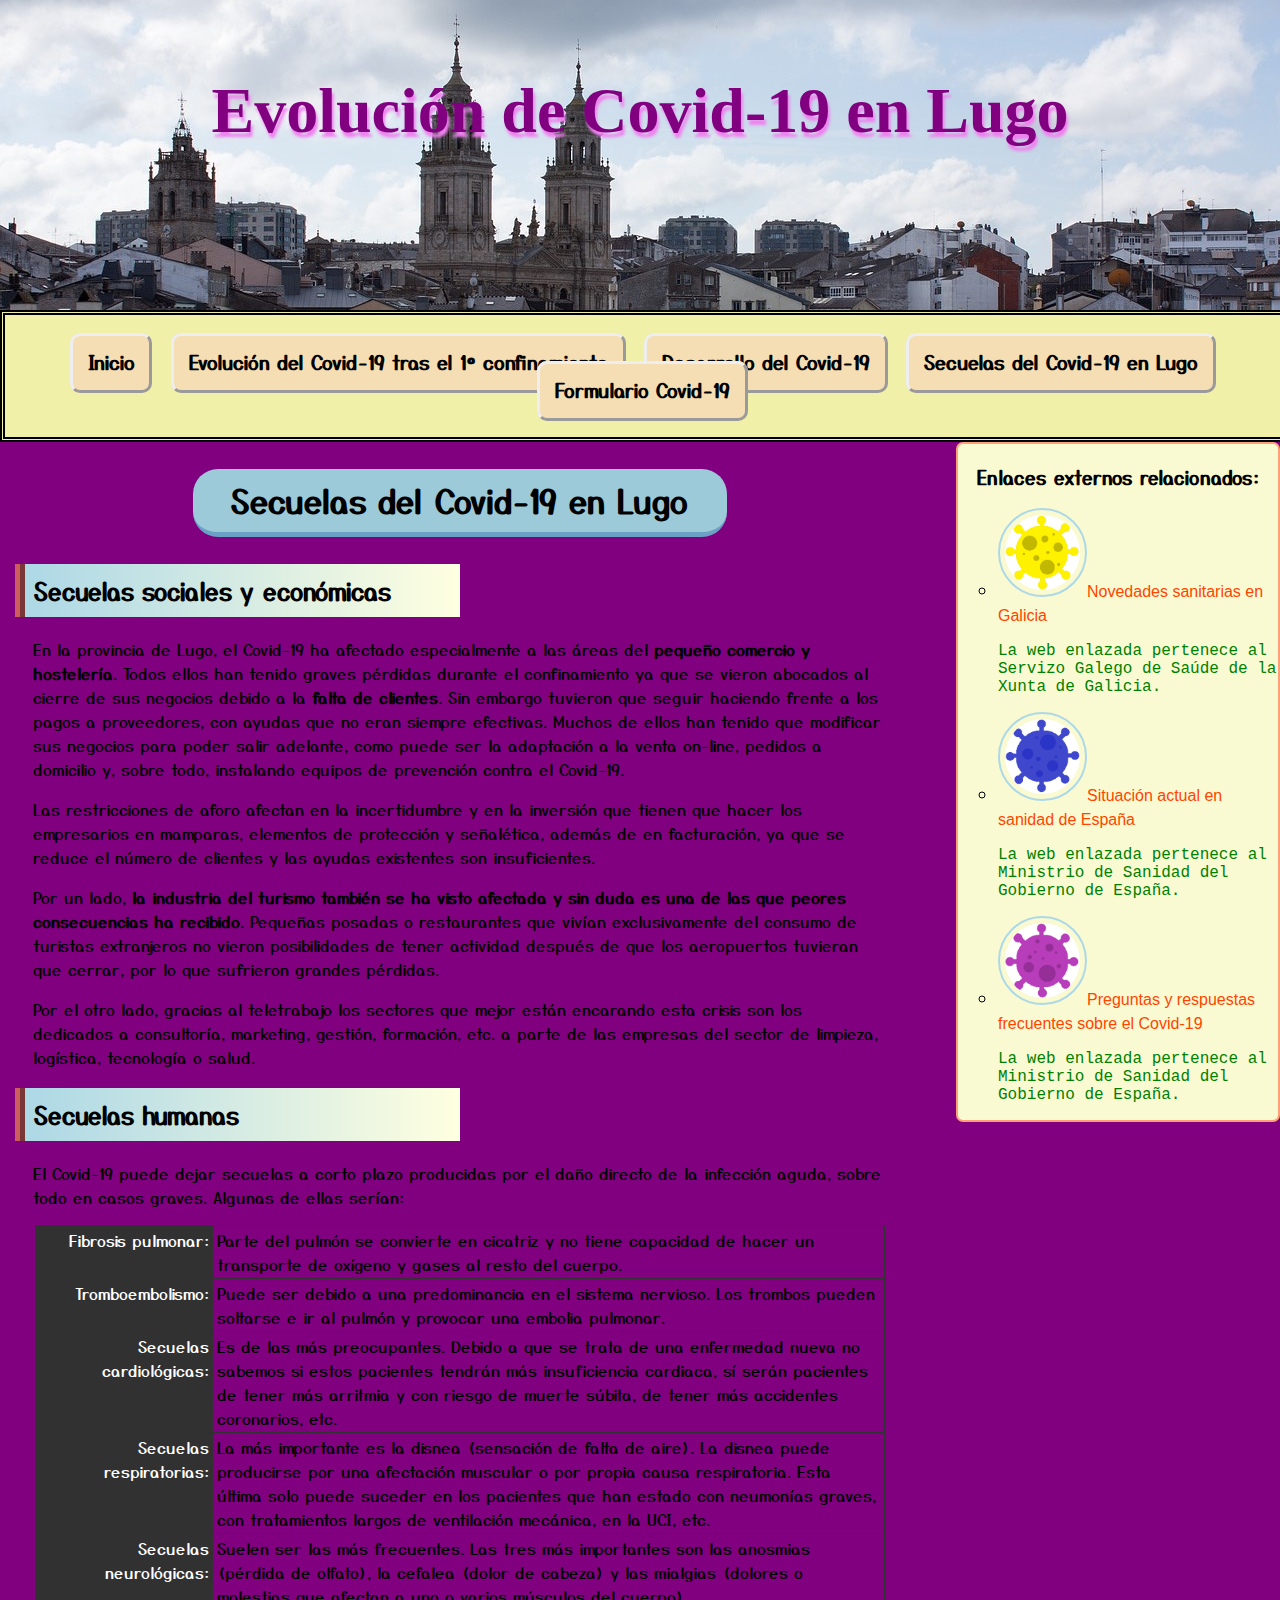
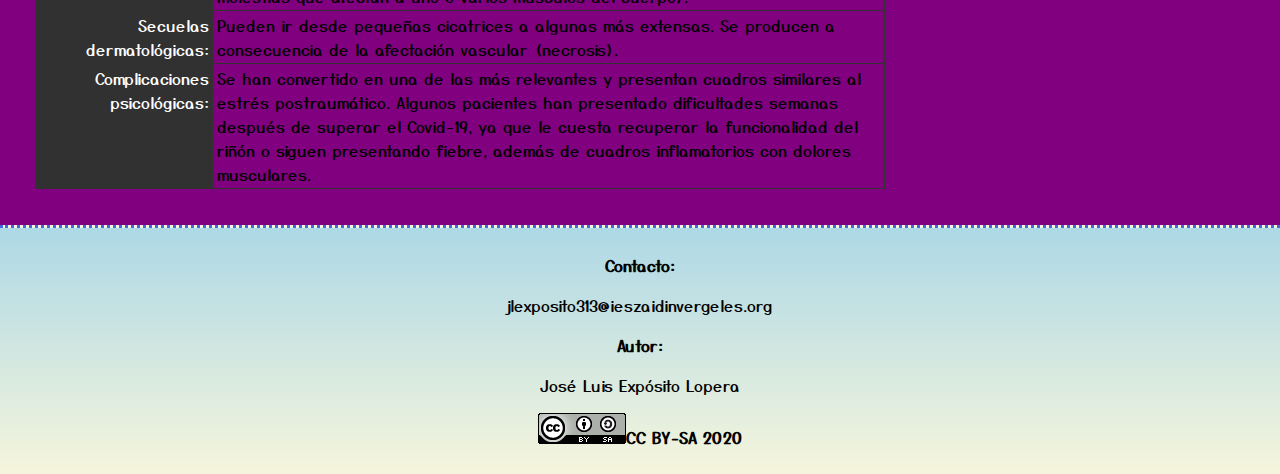
<file: páginas/SecuelasCovid.html>
<!DOCTYPE html>
<html lang="es">
	<head>
        <meta charset="UTF-8"/>
        <meta name="author" content="José Luis Expósito Lopera"/>
        <meta name="keywords" lang="es" content="Galicia, Lugo, COVID-19, coronavirus, contagios, evolución covid19, pandemia"/>
        <meta name="description" lang="es" content="Evolución de la pandemia del coronavirus en la provincia gallega de Lugo"/>
		<title>Secuelas del Covid-19 en Lugo</title>
        <link rel="icon" href="../imagenes/favicon.png" type="image/png"/>
        <link rel="stylesheet" type="text/css" href="../estilo/estilos.css">
	</head>
	<body>
        <header>
            <h1>Evolución de Covid-19 en Lugo</h1>
        </header>

        <nav>
            <ul>
                <li><a href="../index.html" target="_self">Inicio</a></li>
                <li><a href="EvoluciónCovid.html" target="_self">Evolución del Covid-19 tras el 1º confinamiento</a></li>
                <li><a href="DesarrolloCovid.html" target="_self">Desarrollo del Covid-19</a></li>
                <li><a href="SecuelasCovid.html" target="_self">Secuelas del Covid-19 en Lugo</a></li>
                <li><a href="FormularioCovid.html" target="_self">Formulario Covid-19</a></li>
            </ul>
        </nav>

        <div class="contenedor">
        <section>
            <h2 class="sech">Secuelas del Covid-19 en Lugo</h2>

            <article>
                <h2>Secuelas sociales y económicas</h2>
                <p>En la provincia de Lugo, el Covid-19 ha afectado especialmente a las áreas del <em>pequeño comercio y hostelería</em>. Todos ellos han tenido graves pérdidas durante el confinamiento ya que se vieron abocados al cierre de sus negocios debido a la <em>falta de clientes</em>. Sin embargo tuvieron que seguir haciendo frente a los pagos a proveedores, con ayudas que no eran siempre efectivas. Muchos de ellos han tenido que modificar sus negocios para poder salir adelante, como puede ser la adaptación a la venta on-line, pedidos a domicilio y, sobre todo, instalando equipos de prevención contra el Covid-19.</p>
                <p>Las restricciones de aforo afectan en la incertidumbre y en la inversión que tienen que hacer los empresarios en mamparas, elementos de protección y señalética, además de en facturación, ya que se reduce el número de clientes y las ayudas existentes son insuficientes.</p>
                <p>Por un lado, <em>la industria del turismo también se ha visto afectada y sin duda es una de las que peores consecuencias ha recibido</em>. Pequeñas posadas o restaurantes que vivían exclusivamente del consumo de turistas extranjeros no vieron posibilidades de tener actividad después de que los aeropuertos tuvieran que cerrar, por lo que sufrieron grandes pérdidas.</p>
                <p>Por el otro lado, gracias al teletrabajo los sectores que mejor están encarando esta crisis son los dedicados a consultoría, marketing, gestión, formación, etc. a parte de las empresas del sector de limpieza, logística, tecnología o salud.</p>
            </article>

            <article>
                <h2>Secuelas humanas</h2>
                <p>El Covid-19 puede dejar secuelas a corto plazo producidas por el daño directo de la infección aguda, sobre todo en casos graves. Algunas de ellas serían:</p>
                    <dl>
                        <dt>Fibrosis pulmonar:</dt><dd>Parte del pulmón se convierte en cicatriz y no tiene capacidad de hacer un transporte de oxígeno y gases al resto del cuerpo.</dd>
                        <dt>Tromboembolismo:</dt><dd>Puede ser debido a una predominancia en el sistema nervioso. Los trombos pueden soltarse e ir al pulmón y provocar una embolia pulmonar.</dd>
                        <dt>Secuelas cardiológicas:</dt><dd>Es de las más preocupantes. Debido a que se trata de una enfermedad nueva no sabemos si estos pacientes tendrán más insuficiencia cardiaca, sí serán pacientes de tener más arritmia y con riesgo de muerte súbita, de tener más accidentes coronarios, etc.</dd>
                        <dt>Secuelas respiratorias:</dt><dd>La más importante es la disnea (sensación de falta de aire). La disnea puede producirse por una afectación muscular o por propia causa respiratoria. Esta última solo puede suceder en los pacientes que han estado con neumonías graves, con tratamientos largos de ventilación mecánica, en la UCI, etc.</dd>
                        <dt>Secuelas neurológicas:</dt><dd>Suelen ser las más frecuentes. Las tres más importantes son las anosmias (pérdida de olfato), la cefalea (dolor de cabeza) y las mialgias (dolores o molestias que afectan a uno o varios músculos del cuerpo).</dd>
                        <dt>Secuelas dermatológicas:</dt><dd>Pueden ir desde pequeñas cicatrices a algunas más extensas. Se producen a consecuencia de la afectación vascular (necrosis).</dd>
                        <dt>Complicaciones psicológicas:</dt><dd>Se han convertido en una de las más relevantes y presentan cuadros similares al estrés postraumático. Algunos pacientes han presentado dificultades semanas después de superar el Covid-19, ya que le cuesta recuperar la funcionalidad del riñón o siguen presentando fiebre, además de cuadros inflamatorios con dolores musculares.</dd>
                    </dl>
            </article>
        </section>
        </div>

        <aside>
            <h3>Enlaces externos relacionados:</h3>
            <ul class="aside">
                <li><a href="https://www.sergas.gal/" target="_blank">
                    <img src="../imagenes/VirusA434.jpg" alt="Dibujo virus Covid-19 en amarillo" width="75" height="75"/>Novedades sanitarias en Galicia</a>
                    <p class="cc">La web enlazada pertenece al Servizo Galego de Saúde de la Xunta de Galicia.</p>
                </li>

                <li><a href="https://www.mscbs.gob.es/profesionales/saludPublica/ccayes/alertasActual/nCov/situacionActual.htm" target="_blank">
                    <img src="../imagenes/VirusB434.jpg" alt="Dibujo virus Covid-19 en azul" width="75" height="75"/>Situación actual en sanidad de España</a>
                    <p class="cc">La web enlazada pertenece al Ministrio de Sanidad del Gobierno de España.</p>
                </li>

                <li><a href="https://www.mscbs.gob.es/ciudadanos/ene-covid/faqs.htm" target="_blank">
                    <img src="../imagenes/VirusR434.jpg" alt="Dibujo virus Covid-19 en morado" width="75" height="75"/>Preguntas y respuestas frecuentes sobre el Covid-19</a>
                    <p class="cc">La web enlazada pertenece al Ministrio de Sanidad del Gobierno de España.</p>
                </li>
            </ul>
        </aside>

        <footer>
            <p class="footer">Contacto:</p><p>jlexposito313@ieszaidinvergeles.org</p>
            <p class="footer">Autor:</p><p>José Luis Expósito Lopera</p>
            <p class="footer"><img src="../imagenes/CCBYSA.png" alt="Licencia Creative Commons Reconocimiento-CompartirIgual"/>CC BY-SA 2020</p>
        </footer>
	</body>
</html>
</file>
<file: estilo/estilos.css>
/* Importamos un estilo mediante la url */
@import url("https://fonts.googleapis.com/css2?family=Yusei+Magic&display=swap");

/* Body */
body{
    margin: 0px;    /* Agregamos que el margen sea de 0 píxeles*/
    background-color: purple;      /* Añadimos un color de fondo para el body */ /* lightyellow */
    font-family: 'Yusei Magic', sans-serif;     /* Aplicamos el estilo anteriormente importado */
}

/* Header */
header{
    background-image: url("../imagenes/Banner.jpg");    /* Utilizamos una imagen para el fondo, con url definimos la ruta hacia la imagen */
    background-size: 100%;      /* Definimos que el tamaño del fondo sea del 100% */
    height: 300px;      /* Establecemos que la altura sea de 300 píxeles */
    background-position: center;    /* Hacemos que el fondo quede centrado */
    padding-top: 10px;      /* Agregamos un relleno superior de 10 píxeles */
}

/* H1 */
h1{
    margin-top: 5%;     /* Agregamos un margen superior del 5% */
    color: purple;      /* Seleccionamos el color morado para los títulos de nivel 1 */
    text-align: center;     /* Hacemos que el texto este centrado */
    font-family: fantasy;       /* Elegimos la fuente de letra */
    text-shadow: 2px 5px 3px violet;    /* Añadimos una sombra de color violeta y establecemos sus medidas */
    font-size: 4em;     /* Establecemos el tamaño de la fuente a 4 unidades em */
}

/* Barra navegación */
nav{
    width: 98.1%;   /* Establecemos un ancho al nav */
    position: sticky;   /* Hacemos que la barra de navegación se quede pegada al bajar */
    top: 0px;   /* Establecemos que la barra de navegación no deje un espacio en píxeles en la parte superior */
    text-align: center;
    background-color: rgb(240, 240, 168);
    margin-top: 0%;    
    margin-bottom: 0px;     /* Establecemos que el margen inferior sea de 0 píxeles */
    margin-left: 0px;       /* Establecemos que el margen izquierdo sea de 0 píxeles */
    padding: 10px;      /* Establecemos que el relleno sea de 10 píxeles */
    border: 5px;    /* Agregamos un borde de 5 píxeles */
    border-style: double;   /* Añadimos que el estilo al borde, con double establecemos que tenga un doble borde */
}

/* Estilos para la lista desordenada */
nav ul{
    padding: 7px;   /* Añadimos un relleno de 7 píxeles */
    list-style-type: none;  /* Eliminamos el estilo de la lista */
}

/* Estilos para los apartados de la lista */
nav li{
    background-color: wheat;
    display: inline;    /* Establecemos la visualización del elemento de forma que sea en línea */
    margin-left: 0.5%;  /* Añadimos un margen izquierdo del 0.5% */
    margin-right: 0.5%; /* Añadimos un margen derecho del 0.5% */
    padding: 1.2%;      /* Establecemos un relleno del 1.2% */
    border-radius: 10px;    /* Añadimos que el borde sea curvo de 10 píxeles */
    border-style: outset;
}

/* Estilos para los apartados de la lista cuando el cursor esta encima */
nav li:hover{       
    background-color: indianred;
    border-style: dashed;
}

/* Estilos para los enlaces visitados y no visitados */
nav a, nav a:visited{
    text-decoration: none;  /* Suprime la línea bajo los enlaces */
    color: black;
    font-weight: bold;      /* Añadimos que la letra sea más gruesa */
    font-size: 1.2em;
}

/* Estilos para los enlaces una vez que se activan */
nav a:active{
    color: white;
}

/* Contenedor */
.contenedor{
    display: inline-block;      /* Establecemos la visualización del elemento de forma que sea bloques en línea */
    width: 69.5%;
    padding-left: 15px;
}

/* H2 de la sección */
.sech{
    font-weight: bolder;
    text-align: center;
    font-size: 2em;
    padding: 1%;
    margin-right: 20%;
    margin-left: 20%;
    border-radius: 25px;
    border-bottom: 5px solid rgb(106, 161, 196);    /* Establecemos el borde inferior */
    background-color: rgb(157, 202, 216);
}

/* H2 del artículo */
article h2{
    padding: 1%;
    margin-right: 50%;
    border-left: 10px solid indianred;      /* Agregamos un borde a la izquierda */
    border-style: none none none ridge;     /* Definimos el estilo del borde de la izquierda */
    background-image: linear-gradient(270deg, lightyellow, lightblue);
}

/* Parrafos del artículo */
article p{
    margin-left: 2%;
    margin-right: 2%;
}

/* Marcador */
em{
    font-style: normal;     /* Agregamos que el estilo que use sea el normal */
    font-weight: bolder;
}

/* Aside */
aside{
    float: right;   /* Establecemos que el elemento sea flotante en la parte de la derecha */
    width: 25%;
    display: inline-block;
    background-color: lightgoldenrodyellow;
    border: 2px solid lightsalmon;
    border-radius: 7px;
}

aside h3{
    text-align: center;
}

/* Lista aside */
.aside{
    list-style-type: circle;    /* Añadimos el estilo circular a la lista */
}

/* Imagen aside */
ul li img{
    border-radius: 50px;
    border: 2px solid lightblue;
    padding: 5px;
}

/* Enlaces */
.aside a:link{
    color: orangered;
    font-family: Arial, Helvetica, sans-serif;
    text-decoration: none;      /* Indicamos que no presente decoración */
}

/* Enlace visitado */
.aside a:visited{
    color: blueviolet;
    font-family: Arial, Helvetica, sans-serif;
    text-decoration: none;
}

/* Enlace visitado */
.aside a:hover{
    font-family: Arial, Helvetica, sans-serif;
    text-decoration: underline;
}

/* Enlace cuando se activa */
.aside a:active{
    color: orangered;
    font-family: Arial, Helvetica, sans-serif;
    text-decoration: none;
}

/* Creative Commons */
section .cc{
    font-family: "Lucida Console", "Courier New", monospace;
    color: rgb(204, 84, 84);
    text-align: end;    /* Indicamos que el texto se alinee al final */
}

.cc{
    font-family: "Lucida Console", "Courier New", monospace;
    color: green;
}

/* Footer */
footer{
    margin-top: 20px;
    padding: 0.7%;
    text-align: center;
    background-image: linear-gradient(0deg, beige, lightblue);      /* Con linear-gradient establecemos que haya un degradado del fondo entre dos colores */
    color: black;
    border-color: royalblue;    /* Establecemos un color para el borde */
    border-style: dotted none none none;    /* Añadimos que el estilo para el borde sea visible en la parte superior */
}

.footer{
    font-weight: 600;
}

/* Inicio - Síntomas */
#Sintomas{
    list-style: upper-roman;    /* Añadimos que la lista presente números romanos */
}

.Sintoma{
    font-weight: bold;
}

#Sintomas dl{
    font-weight: normal;
}

/* Lista de definición */
dl{
    margin-left: 20px;
    margin-right: 20px;
    display: flex;      /* Establecemos la visualización del elemento de forma flexible */
    flex-flow: row wrap;
    border: solid rgb(49, 49, 49);
    border-width: 1px 1px 0 0;  /* Definimos la anchura de los bordes superior y derecho */
}

/* Término a definir */
dt{
    flex-basis: 20%;    /* Determinamos el tamaño del elemento */
    padding: 2px 4px;
    background: rgb(49, 49, 49);
    text-align: right;
    color: white;
}

/* Definición del término */
dd{
    flex-basis: 70%;
    flex-grow: 1;   /* Determinamos el factor de crecimiento del elemento */
    margin: 0;
    padding: 2px 4px;
    border-bottom: 1px solid rgb(49, 49, 49);
}

/* Tabla */
table{
    margin-top: 2%;
    margin-left: 22%;
    margin-bottom: 2%;
    width: 50%;
    border: 5px solid indianred;
    border-collapse: separate;      /* Establecemos que los bordes de la tabla se separen */
    border-spacing: 15px 5px;       /* Añadimos espaciado en los bordes de la tabla */
    border-radius: 7px;
    text-align: center;
}

/* Descripción de la tabla */
caption{
    margin-right: 5%;
    margin-left: 5%;
    font-size: 1.5em;
    border-radius: 15px;
    border-bottom-right-radius: 1px;    /* Establecemos el radio del borde inferior derecho */
    border-bottom-left-radius: 1px;     /* Establecemos el radio del borde inferior izquierdo */
    border-top: 5px solid indianred;    /* Establecemos el borde superior */
    background-color: rgb(241, 237, 237);
}

/* Celda de la tabla */
td{
    border: 2px solid green;
    background-color: lightgreen;
}

/* Remarcado cuando el raton esta encima */
table td:hover{
    background-color: lightsalmon;
}

/* Celda de encabezado */
th{
    border: 5px solid lightblue;
    background-color: beige;
    color: darkblue;
}

/* Formulario Covid */
fieldset{
    margin-bottom: 20px;
    margin-left: 30px;
    width: 80%;
    border: 2px solid rgb(247, 211, 181);
    border-radius: 10px;
    background-color: rgb(240, 240, 199);
}

/* Campo de texto, número, fecha, área de texto y selector */
input[type=text], input[type=number], input[type=date], textarea, select{
    padding: 0.5%;
    margin: 8px 0;
    border: 2px solid salmon;
    border-radius: 7px;
    background-color: rgb(243, 177, 170);
    color: black;
}

/* Texto provisional de ejemplo */
::placeholder{
    color: black;
}

/* Ratón sobre las opciones del selector */
option:hover{
    background-color: lightsalmon;
}

/* Título para los campos */
legend{
    border-radius: 5px;
    background-color: rgb(247, 211, 181);
}

/* Botón enviar */
input[type=submit]{
    background-color: lightgreen;
    color: black;
    margin-left: 10%;
    margin-right: 10%;
    margin-bottom: 10px;
    padding: 10px 25px;
    border: 2px solid green;
    border-radius: 25px;
}

/* Botób restablecer */
input[type=reset]{
    background-color: indianred;
    color: black;
    margin-left: 10%;
    margin-right: 10%;
    margin-bottom: 10px;
    padding: 10px 25px;
    border: 2px solid red;
    border-radius: 25px;
}
</file>
